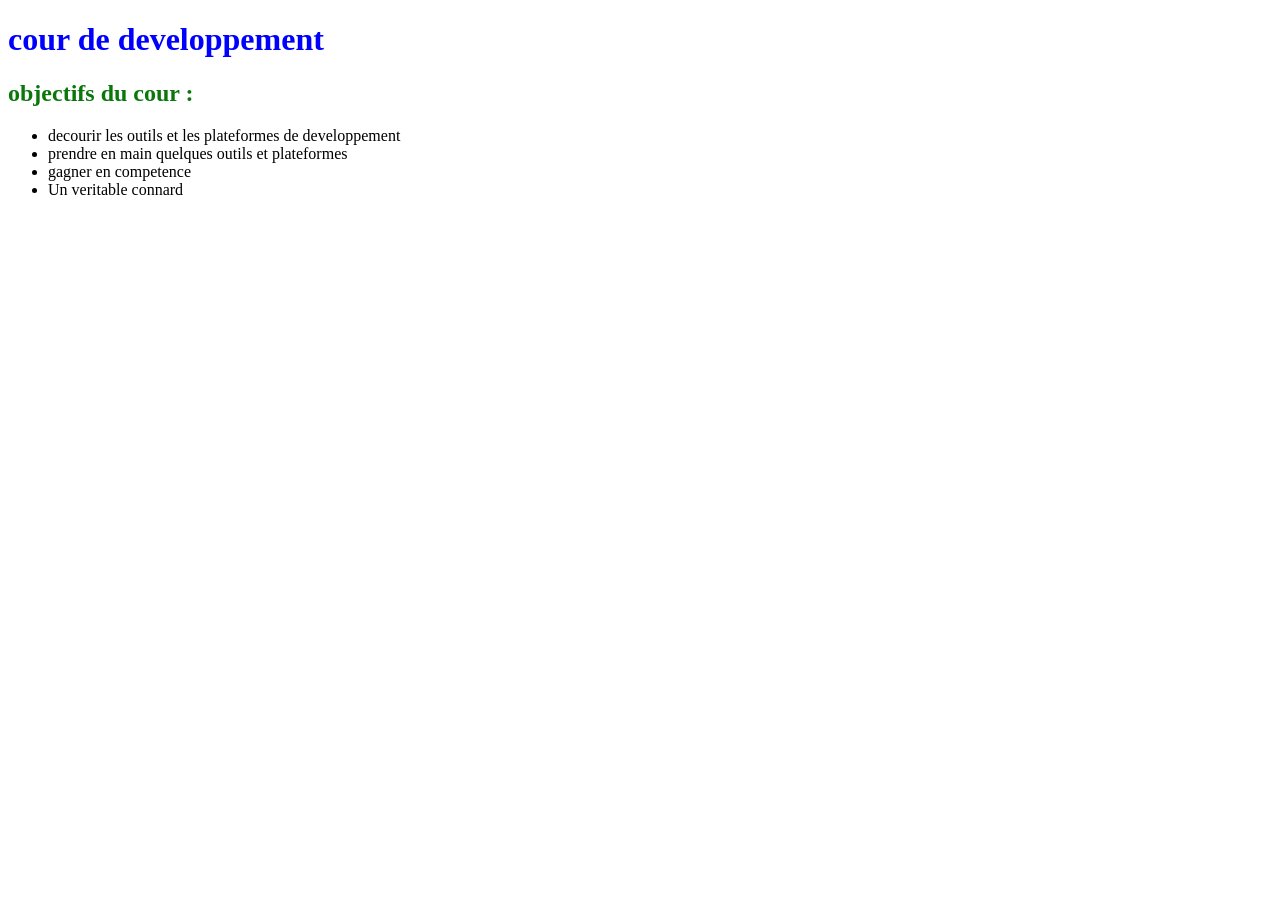
<file: index.html>
<!DOCTYPE html>
<html lang="en">
<head>
    <meta charset="UTF-8">
    <meta name="viewport" content="width=device-width, initial-scale=1.0">
    <title>Document</title>
    <link rel="stylesheet" href="style.css">
</head>
<body>
    <h1>cour de developpement</h1>
    <h2>objectifs du cour :</h2>
<ul>
    <li>decourir les outils et les plateformes de developpement</li>
    <li>prendre en main quelques outils et plateformes</li>
    <li>gagner en competence</li>
    <li> Un veritable connard</li>
</ul>
    
</body>

</html>
</file>
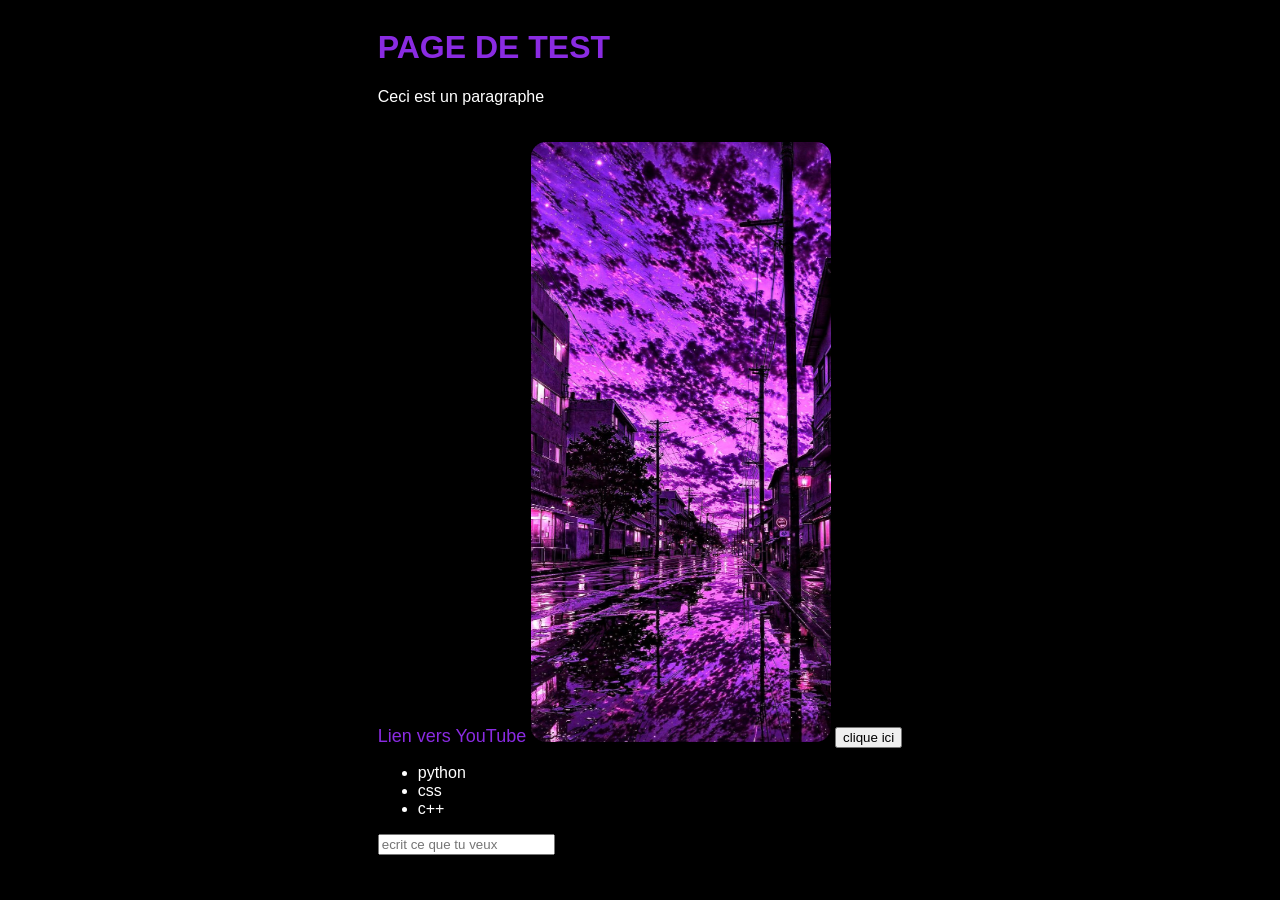
<file: SR2/index.html>
<!DOCTYPE html>
<html lang="fr">
<head>
    <meta charset="UTF-8">
    <title>Accueil</title>
    <link rel="stylesheet" href="style.css">
</head>
<body>

    <div class="card">
    <h1>PAGE DE TEST</h1>
    <p>Ceci est un paragraphe</p>

    <a href="https://www.youtube.com/">Lien vers YouTube</a>

    <img src="image/purple_img.jpg" alt="Ceci est une image" width="500" height="600">
    <button> clique ici</button>
    <ul>
        <li>python</li>
        <li>css</li>
        <li>c++</li>
    </ul>
    <input type="text" placeholder="ecrit ce que tu veux">
    </div>

</body>
</html>
</file>
<file: style.css>
h1{
    color: blue;
}
h2{
    color: rgb(11, 119, 11);
}
</file>
<file: SR2/style.css>
body {
    background-color: black;
    color: white;
    font-family: arial, sans-serif;
    display: flex;
    justify-content: center;
    align-items: center;
    height: 100wh;
}
h1 {
    color: blueviolet;
}
img {
    width: 300px;
    border-radius: 15px;
    margin-top: 20px;
}
a {
    color: blueviolet;
    text-decoration: dashed;
    font-size: 18px;

}
</file>
